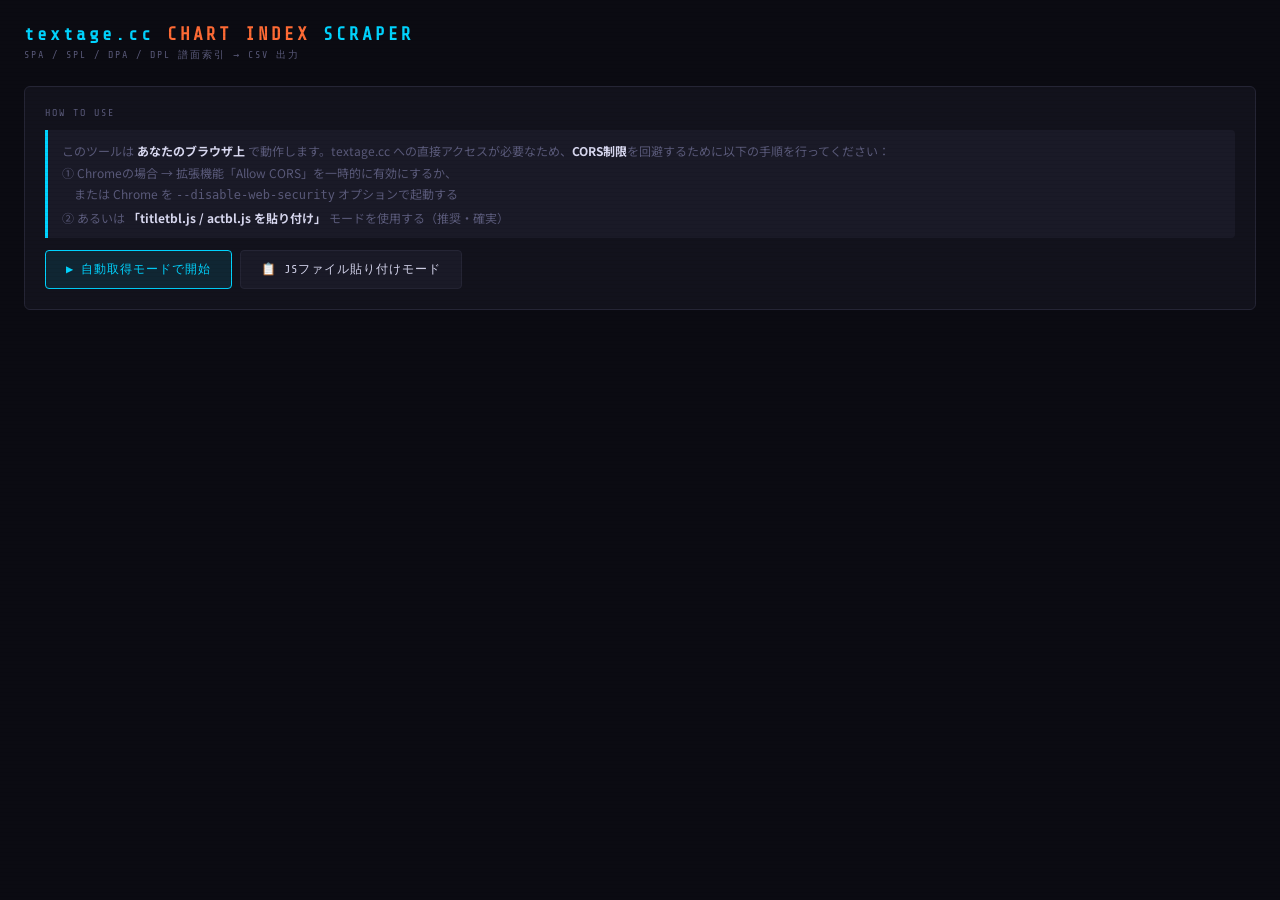
<file: index.html>
<!DOCTYPE html>
<html lang="ja">
<head>
<meta charset="UTF-8">
<title>textage.cc 譜面索引 CSV生成ツール</title>
<style>
@import url('https://fonts.googleapis.com/css2?family=Share+Tech+Mono&family=Noto+Sans+JP:wght@400;700&display=swap');

:root {
  --bg: #0b0b12;
  --surface: #12121c;
  --surface2: #1a1a27;
  --border: #252535;
  --accent: #00d4ff;
  --accent2: #ff6b35;
  --green: #00ff88;
  --yellow: #ffcc00;
  --red: #ff4455;
  --text: #d8d8f0;
  --muted: #5a5a7a;
}
*, *::before, *::after { box-sizing: border-box; margin: 0; padding: 0; }
body {
  background: var(--bg); color: var(--text);
  font-family: 'Noto Sans JP', sans-serif;
  min-height: 100vh; padding: 24px;
}
body::before {
  content: ''; position: fixed; inset: 0;
  background: repeating-linear-gradient(0deg,transparent,transparent 3px,rgba(0,0,0,0.05) 3px,rgba(0,0,0,0.05) 4px);
  pointer-events: none; z-index: 9999;
}
h1 {
  font-family: 'Share Tech Mono', monospace;
  font-size: 18px; letter-spacing: 3px;
  color: var(--accent); margin-bottom: 4px;
}
h1 em { color: var(--accent2); font-style: normal; }
.subtitle {
  font-family: 'Share Tech Mono', monospace;
  font-size: 10px; color: var(--muted); letter-spacing: 2px; margin-bottom: 24px;
}
.card {
  background: var(--surface); border: 1px solid var(--border);
  border-radius: 6px; padding: 20px; margin-bottom: 16px;
}
.card-title {
  font-family: 'Share Tech Mono', monospace;
  font-size: 10px; letter-spacing: 2px; color: var(--muted);
  margin-bottom: 12px; text-transform: uppercase;
}
/* ── progress ── */
.progress-wrap { margin-bottom: 12px; }
.progress-bar-track {
  height: 6px; background: var(--surface2);
  border-radius: 3px; overflow: hidden; margin: 6px 0;
}
.progress-bar-fill {
  height: 100%; width: 0%; background: var(--accent);
  border-radius: 3px; transition: width 0.3s;
}
.progress-label {
  font-family: 'Share Tech Mono', monospace;
  font-size: 11px; color: var(--muted);
}
.progress-label span { color: var(--accent); }
/* ── log ── */
#logBox {
  font-family: 'Share Tech Mono', monospace;
  font-size: 10px; line-height: 1.8; color: var(--muted);
  height: 120px; overflow-y: auto; background: var(--surface2);
  border: 1px solid var(--border); border-radius: 4px; padding: 8px 10px;
}
.log-ok  { color: var(--green); }
.log-warn{ color: var(--yellow); }
.log-err { color: var(--red); }
.log-info{ color: var(--accent); }
/* ── stats ── */
.stats-grid {
  display: grid; grid-template-columns: repeat(4, 1fr); gap: 8px; margin-bottom: 12px;
}
.stat-box {
  background: var(--surface2); border: 1px solid var(--border);
  border-radius: 4px; padding: 10px; text-align: center;
}
.stat-val {
  font-family: 'Share Tech Mono', monospace;
  font-size: 22px; color: var(--accent); display: block;
}
.stat-label {
  font-family: 'Share Tech Mono', monospace;
  font-size: 9px; color: var(--muted); letter-spacing: 1px;
}
/* ── buttons ── */
.btn-row { display: flex; gap: 8px; flex-wrap: wrap; }
.btn {
  padding: 10px 20px;
  background: var(--surface2); border: 1px solid var(--border);
  color: var(--text); font-family: 'Share Tech Mono', monospace;
  font-size: 12px; letter-spacing: 1px;
  cursor: pointer; border-radius: 4px;
  transition: all 0.15s;
}
.btn:hover:not(:disabled) { border-color: var(--accent); color: var(--accent); }
.btn:disabled { opacity: 0.35; cursor: not-allowed; }
.btn.primary {
  background: rgba(0,212,255,0.1); border-color: var(--accent); color: var(--accent);
}
.btn.primary:hover:not(:disabled) { background: rgba(0,212,255,0.2); }
.btn.success {
  background: rgba(0,255,136,0.1); border-color: var(--green); color: var(--green);
}
/* ── preview table ── */
.table-wrap { overflow-x: auto; max-height: 320px; overflow-y: auto; }
table {
  width: 100%; border-collapse: collapse;
  font-family: 'Share Tech Mono', monospace; font-size: 11px;
}
th {
  background: var(--surface2); color: var(--muted);
  border: 1px solid var(--border); padding: 6px 8px;
  position: sticky; top: 0; z-index: 2; text-align: left;
  font-size: 10px; letter-spacing: 1px;
}
td {
  border: 1px solid var(--border); padding: 5px 8px;
  color: var(--text); font-size: 11px;
}
tr:hover td { background: var(--surface2); }
td.diff-spa { color: #ff8844; }
td.diff-spl { color: #ff44aa; }
td.diff-dpa { color: #44aaff; }
td.diff-dpl { color: #aa44ff; }
td a { color: var(--accent); text-decoration: none; }
td a:hover { text-decoration: underline; }
/* ── note ── */
.note {
  font-size: 12px; color: var(--muted); line-height: 1.8;
  background: var(--surface2); border-left: 3px solid var(--accent);
  padding: 10px 14px; border-radius: 0 4px 4px 0; margin-bottom: 12px;
}
.note strong { color: var(--text); }
/* ── version header in preview ── */
.ver-header td {
  background: rgba(0,212,255,0.06);
  color: var(--accent); font-weight: bold; font-size: 10px;
  letter-spacing: 1px; padding: 4px 8px;
}
::-webkit-scrollbar { width: 4px; height: 4px; }
::-webkit-scrollbar-thumb { background: var(--border); border-radius: 2px; }
</style>
</head>
<body>

<h1>textage.cc <em>CHART INDEX</em> SCRAPER</h1>
<div class="subtitle">SPA / SPL / DPA / DPL 譜面索引 → CSV 出力</div>

<div class="card">
  <div class="card-title">HOW TO USE</div>
  <div class="note">
    このツールは <strong>あなたのブラウザ上</strong> で動作します。textage.cc への直接アクセスが必要なため、<strong>CORS制限</strong>を回避するために以下の手順を行ってください：<br>
    ① Chromeの場合 → 拡張機能「Allow CORS」を一時的に有効にするか、<br>
    　または Chrome を <code>--disable-web-security</code> オプションで起動する<br>
    ② あるいは <strong>「titletbl.js / actbl.js を貼り付け」</strong> モードを使用する（推奨・確実）
  </div>
  <div class="btn-row">
    <button class="btn primary" id="btnFetch" onclick="startFetch()">▶ 自動取得モードで開始</button>
    <button class="btn" onclick="showPasteMode()">📋 JSファイル貼り付けモード</button>
  </div>
</div>

<!-- 貼り付けモード -->
<div class="card" id="pasteCard" style="display:none">
  <div class="card-title">PASTE MODE — titletbl.js / actbl.js の内容を貼り付け</div>
  <div class="note" style="margin-bottom:10px">
    ブラウザで <strong>https://textage.cc/score/titletbl.js</strong> と <strong>https://textage.cc/score/actbl.js</strong> を開き、全文をコピーして以下に貼り付けてください。
  </div>
  <div style="margin-bottom:8px">
    <label style="font-family:'Share Tech Mono',monospace;font-size:10px;color:var(--muted);letter-spacing:1px">TITLETBL.JS</label><br>
    <textarea id="pasteTitletbl" rows="5" style="width:100%;background:var(--surface2);border:1px solid var(--border);color:var(--text);font-family:'Share Tech Mono',monospace;font-size:10px;padding:8px;border-radius:4px;resize:vertical;margin-top:4px" placeholder="titletbl の内容をここに貼り付け..."></textarea>
  </div>
  <div style="margin-bottom:12px">
    <label style="font-family:'Share Tech Mono',monospace;font-size:10px;color:var(--muted);letter-spacing:1px">ACTBL.JS</label><br>
    <textarea id="pasteActbl" rows="5" style="width:100%;background:var(--surface2);border:1px solid var(--border);color:var(--text);font-family:'Share Tech Mono',monospace;font-size:10px;padding:8px;border-radius:4px;resize:vertical;margin-top:4px" placeholder="actbl の内容をここに貼り付け..."></textarea>
  </div>
  <button class="btn primary" onclick="processPasted()">▶ 貼り付けデータを解析</button>
</div>

<!-- 進捗 -->
<div class="card" id="progressCard" style="display:none">
  <div class="card-title">PROGRESS</div>
  <div class="progress-wrap">
    <div class="progress-label">JS取得: <span id="prgJs">0/2</span></div>
    <div class="progress-bar-track"><div class="progress-bar-fill" id="prgJsBar"></div></div>
    <div class="progress-label">解析: <span id="prgParse">0 曲</span></div>
  </div>
  <div id="logBox"></div>
</div>

<!-- 統計 + ダウンロード -->
<div class="card" id="resultCard" style="display:none">
  <div class="card-title">RESULT</div>
  <div class="stats-grid">
    <div class="stat-box"><span class="stat-val" id="stTotal">0</span><div class="stat-label">TOTAL ROWS</div></div>
    <div class="stat-box"><span class="stat-val" id="stSpa" style="color:#ff8844">0</span><div class="stat-label">SPA</div></div>
    <div class="stat-box"><span class="stat-val" id="stSpl" style="color:#ff44aa">0</span><div class="stat-label">SPL</div></div>
    <div class="stat-box"><span class="stat-val" id="stDpa" style="color:#44aaff">0</span><div class="stat-label">DPA</div></div>
  </div>
  <div class="btn-row" style="margin-bottom:12px">
    <button class="btn success" id="btnDl" onclick="downloadCSV()">⬇ CSV ダウンロード</button>
    <button class="btn" onclick="copyCSV()">📋 クリップボードにコピー</button>
  </div>
  <!-- プレビューテーブル -->
  <div class="card-title">PREVIEW (先頭100行)</div>
  <div class="table-wrap">
    <table id="previewTable">
      <thead>
        <tr>
          <th>バージョン</th><th>曲名</th><th>難易度種別</th>
          <th>難易度</th><th>リンク先</th>
        </tr>
      </thead>
      <tbody id="previewBody"></tbody>
    </table>
  </div>
</div>

<script>
// =====================================================
// バージョン番号 → バージョン名 対応表
// textage.cc の VERINDEX に対応
// =====================================================
const VERSION_NAMES = {
   1: '1st style',
   2: 'substream',
   3: '2nd style',
   4: '3rd style',
   5: '4th style',
   6: '5th style',
   7: '6th style',
   8: '7th style',
   9: '8th style',
  10: '9th style',
  11: '10th style',
  12: 'IIDX RED',
  13: 'HAPPY SKY',
  14: 'DistorteD',
  15: 'GOLD',
  16: 'DJ TROOPERS',
  17: 'EMPRESS',
  18: 'SIRIUS',
  19: 'Resort Anthem',
  20: 'Lincle',
  21: 'tricoro',
  22: 'SPADA',
  23: 'PENDUAL',
  24: 'copula',
  25: 'SINOBUZ',
  26: 'CANNON BALLERS',
  27: 'Rootage',
  28: 'Heroic Verse',
  29: 'BISTROVER',
  30: 'CastHour',
  31: 'RESIDENT',
  32: 'EPOLIS',
  33: 'Sparkle Shower',
  // CS専用
   0: 'CS',
};

// actbl インデックス定義
// SPN=5, SPH=7, SPA=9, SPL=11, DPN=15, DPH=17, DPA=19, DPL=21
const IDX = { SPN:5, SPH:7, SPA:9, SPL:11, DPN:15, DPH:17, DPA:19, DPL:21 };
// URLモード文字: SPA='A', SPL='X', DPA='A'(DP), DPL='X'(DP)
// URL形式: https://textage.cc/score/VV/KEY.html?MT000
// M: '1'=SP1P, '2'=SP2P, 'D'=DP
// T: 'N','H','A','X'=LEGGENDARIA
const DIFF_INFO = [
  { key:'SPA', idx:9,  mode:'1', type:'A', cls:'diff-spa' },
  { key:'SPL', idx:11, mode:'1', type:'X', cls:'diff-spl' },
  { key:'DPA', idx:19, mode:'D', type:'A', cls:'diff-dpa' },
  { key:'DPL', idx:21, mode:'D', type:'X', cls:'diff-dpl' },
];

let csvRows = [];
let titletbl = {};
let actbl = {};

// =====================================================
// ログ
// =====================================================
function log(msg, cls='') {
  const box = document.getElementById('logBox');
  if(!box) return;
  const d = document.createElement('div');
  if(cls) d.className = cls;
  const t = new Date().toLocaleTimeString('ja-JP');
  d.textContent = `[${t}] ${msg}`;
  box.appendChild(d);
  box.scrollTop = box.scrollHeight;
}

// =====================================================
// 貼り付けモード表示
// =====================================================
function showPasteMode() {
  document.getElementById('pasteCard').style.display = '';
}

function processPasted() {
  const tbl = document.getElementById('pasteTitletbl').value.trim();
  const abl = document.getElementById('pasteActbl').value.trim();
  if(!tbl || !abl) { alert('両方のJSファイルの内容を貼り付けてください'); return; }
  document.getElementById('progressCard').style.display = '';
  document.getElementById('pasteCard').style.display = 'none';
  log('貼り付けデータを解析中...', 'log-info');
  parseTitletbl(tbl);
  parseActbl(abl);
  buildCSV();
}

// =====================================================
// 自動取得モード (CORS が通る場合のみ動作)
// =====================================================
async function startFetch() {
  document.getElementById('btnFetch').disabled = true;
  document.getElementById('progressCard').style.display = '';
  log('titletbl.js 取得中...', 'log-info');

  try {
    const [r1, r2] = await Promise.all([
      fetch('/api/titletbl.js'),
      fetch('/api/actbl.js'),
    ]);
    document.getElementById('prgJs').textContent = '2/2';
    document.getElementById('prgJsBar').style.width = '100%';

    const [t, a] = await Promise.all([r1.text(), r2.text()]);
    log('titletbl.js 取得完了 (' + t.length + ' bytes)', 'log-ok');
    log('actbl.js 取得完了 (' + a.length + ' bytes)', 'log-ok');
    parseTitletbl(t);
    parseActbl(a);
    buildCSV();
  } catch(e) {
    log('自動取得失敗 (CORS制限): ' + e.message, 'log-err');
    log('貼り付けモードをお試しください', 'log-warn');
    document.getElementById('btnFetch').disabled = false;
    showPasteMode();
  }
}

// =====================================================
// titletbl.js パーサー
// key: [verNo, id, opt, genre, artist, title, subtitle?]
// =====================================================
function parseTitletbl(src) {
  titletbl = {};
  // titletbl={ ... } ブロックを抽出
  const m = src.match(/titletbl\s*=\s*\{([\s\S]*?)\}\s*;?\s*$/m)
           || src.match(/titletbl\s*=\s*\{([\s\S]*)\}/);
  if(!m) { log('titletbl パース失敗', 'log-err'); return; }

  const body = m[1];
  // 各エントリ: 'key':[...] または "key":[...]
  // コメント行を除去
  const clean = body.replace(/\/\/[^\n]*/g, '').replace(/\/\*[\s\S]*?\*\//g, '');

  const re = /['"]([^'"]+)['"]\s*:\s*(\[[^\]]+\])/g;
  let match;
  let count = 0;
  while((match = re.exec(clean)) !== null) {
    const key = match[1];
    try {
      // JSの 16進 (A=10...F=15) を数値に
      const arrStr = match[2].replace(/\bA\b/g,'10').replace(/\bB\b/g,'11')
                             .replace(/\bC\b/g,'12').replace(/\bD\b/g,'13')
                             .replace(/\bE\b/g,'14').replace(/\bF\b/g,'15');
      const arr = JSON.parse(arrStr);
      titletbl[key] = arr;
      count++;
    } catch(e) { /* skip */ }
  }
  log(`titletbl: ${count} 曲をパース`, 'log-ok');
}

// =====================================================
// actbl.js パーサー
// key: [ver?, ?, ?, ?, ?, SPN, ?, SPH, ?, SPA, ?, SPL, ?, ?, ?, DPN, ?, DPH, ?, DPA, ?, DPL, ?, extra?]
// =====================================================
function parseActbl(src) {
  actbl = {};
  const m = src.match(/actbl\s*=\s*\{([\s\S]*?)\}\s*;?\s*$/m)
           || src.match(/actbl\s*=\s*\{([\s\S]*)\}/);
  if(!m) { log('actbl パース失敗', 'log-err'); return; }

  const body = m[1];
  const clean = body.replace(/\/\/[^\n]*/g, '').replace(/\/\*[\s\S]*?\*\//g, '');

  // A=10, B=11, ... F=15 の変数定義を展開
  const re = /['"]([^'"]+)['"]\s*:\s*(\[[^\]]+\])/g;
  let match;
  let count = 0;
  while((match = re.exec(clean)) !== null) {
    const key = match[1];
    try {
      const arrStr = match[2]
        .replace(/\bA\b/g,'10').replace(/\bB\b/g,'11')
        .replace(/\bC\b/g,'12').replace(/\bD\b/g,'13')
        .replace(/\bE\b/g,'14').replace(/\bF\b/g,'15');
      const arr = JSON.parse(arrStr);
      actbl[key] = arr;
      count++;
    } catch(e) { /* skip */ }
  }
  log(`actbl: ${count} 曲をパース`, 'log-ok');
}

// =====================================================
// CSV 構築
// =====================================================
function buildCSV() {
  csvRows = [];
  const counts = { SPA:0, SPL:0, DPA:0, DPL:0 };
  let skipped = 0;

  // titletbl をキーとしてループ
  const keys = Object.keys(titletbl);
  log(`${keys.length} 曲を処理中...`, 'log-info');

  for(const key of keys) {
    const tdata = titletbl[key];
    if(!Array.isArray(tdata)) continue;

    const verNo  = tdata[0];  // VERINDEX=0
    const opt    = tdata[2];  // OPTINDEX=2  (1=通常, 2=firebrick/削除済みなど)
    const title  = tdata[5] || '';
    // subtitle があれば結合
    const subtitle = tdata[6] ? ' ' + tdata[6] : '';
    const fullTitle = title + subtitle;

    // opt==2 → color:firebrick 対象 → スキップ
    if(opt === 2) { skipped++; continue; }

    // actbl に対応エントリがなければスキップ
    const adata = actbl[key];
    if(!Array.isArray(adata)) continue;

    const verName = VERSION_NAMES[verNo] || `ver${verNo}`;

    // バージョン番号からURL内のパス番号を決定
    // textage.cc の URL は https://textage.cc/score/VV/key.html?MT000
    // VV は titletbl の VERINDEX だが、特殊ケースあり
    // VV: 1=1st(1), 2=substream(s), 3=2nd(3)...
    let urlVer;
    if(verNo === 2) urlVer = 's'; // substreamのみ特殊
    else urlVer = String(verNo);

    for(const diff of DIFF_INFO) {
      const level = adata[diff.idx];
      // 0 = 譜面なし
      if(!level || level === 0) continue;

      // URL生成
      // レベル値 → URL内のレベル文字: 1-9='1'-'9', 10='A', 11='B', 12='C'
      const levelChar = level <= 9 ? String(level)
                      : level === 10 ? 'A'
                      : level === 11 ? 'B' : 'C';
      const url = `https://textage.cc/score/${urlVer}/${key}.html?${diff.mode}${diff.type}${levelChar}00`;

      csvRows.push({
        version: verName,
        title: fullTitle,
        diffType: diff.key,
        level: level,
        url: url,
        _verNo: verNo,
        _key: key,
        _diffCls: diff.cls,
      });
      counts[diff.key] = (counts[diff.key]||0) + 1;
    }
  }

  // バージョン→曲名順にソート
  csvRows.sort((a,b) => {
    if(a._verNo !== b._verNo) return a._verNo - b._verNo;
    return a.title.localeCompare(b.title, 'ja');
  });

  const total = csvRows.length;
  document.getElementById('stTotal').textContent = total.toLocaleString();
  document.getElementById('stSpa').textContent   = (counts.SPA||0).toLocaleString();
  document.getElementById('stSpl').textContent   = (counts.SPL||0).toLocaleString();
  document.getElementById('stDpa').textContent   = (counts.DPA||0).toLocaleString();

  document.getElementById('prgParse').textContent = `${total} 行 (${skipped} 曲スキップ)`;
  log(`完了: ${total} 行生成 (スキップ: ${skipped} 曲)`, 'log-ok');
  log(`SPA:${counts.SPA} SPL:${counts.SPL} DPA:${counts.DPA} DPL:${counts.DPL}`, 'log-info');

  buildPreview();
  document.getElementById('resultCard').style.display = '';
}

// =====================================================
// プレビューテーブル
// =====================================================
function buildPreview() {
  const tbody = document.getElementById('previewBody');
  tbody.innerHTML = '';
  let prevVer = null;
  const limit = Math.min(100, csvRows.length);
  for(let i = 0; i < limit; i++) {
    const r = csvRows[i];
    // バージョン区切り行
    if(r.version !== prevVer) {
      const vr = document.createElement('tr');
      vr.className = 'ver-header';
      vr.innerHTML = `<td colspan="5">── ${r.version} ──</td>`;
      tbody.appendChild(vr);
      prevVer = r.version;
    }
    const tr = document.createElement('tr');
    tr.innerHTML = `
      <td>${escHtml(r.version)}</td>
      <td>${escHtml(r.title)}</td>
      <td class="${r._diffCls}">${r.diffType}</td>
      <td style="text-align:center">${r.level}</td>
      <td><a href="${escHtml(r.url)}" target="_blank">${escHtml(r.url.replace('https://textage.cc/score/',''))}</a></td>
    `;
    tbody.appendChild(tr);
  }
  if(csvRows.length > 100) {
    const tr = document.createElement('tr');
    tr.innerHTML = `<td colspan="5" style="color:var(--muted);text-align:center">… 他 ${csvRows.length-100} 行 (CSVに全行含まれます)</td>`;
    tbody.appendChild(tr);
  }
}

function escHtml(s) {
  return String(s).replace(/&/g,'&amp;').replace(/</g,'&lt;').replace(/>/g,'&gt;').replace(/"/g,'&quot;');
}

// =====================================================
// CSV生成
// =====================================================
function generateCSVText() {
  const BOM = '\uFEFF';
  const header = 'バージョン,曲名,難易度種別,難易度,リンク先\r\n';
  const body = csvRows.map(r => {
    const esc = v => '"' + String(v).replace(/"/g,'""') + '"';
    return [esc(r.version), esc(r.title), r.diffType, r.level, esc(r.url)].join(',');
  }).join('\r\n');
  return BOM + header + body;
}

function downloadCSV() {
  if(!csvRows.length) return;
  const csv = generateCSVText();
  const blob = new Blob([csv], { type: 'text/csv;charset=utf-8' });
  const a = document.createElement('a');
  a.href = URL.createObjectURL(blob);
  a.download = `textage_chart_index_${new Date().toISOString().slice(0,10)}.csv`;
  a.click();
  URL.revokeObjectURL(a.href);
  log('CSVダウンロード完了', 'log-ok');
}

function copyCSV() {
  if(!csvRows.length) return;
  navigator.clipboard.writeText(generateCSVText())
    .then(() => log('クリップボードにコピーしました', 'log-ok'))
    .catch(() => log('コピー失敗', 'log-err'));
}
</script>
</body>
</html>
</file>
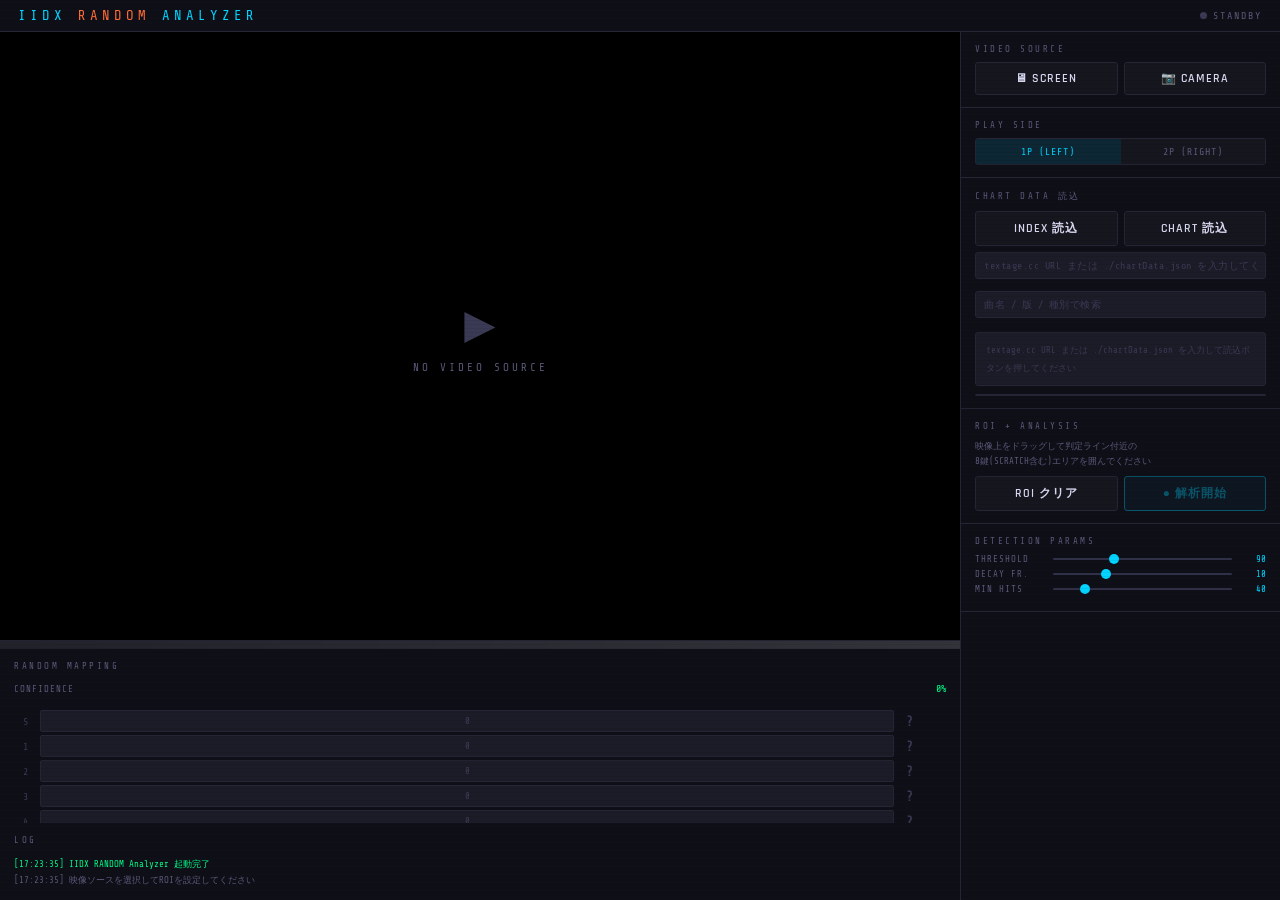
<file: iidx_random_analyzer.html>
<!DOCTYPE html>
<html lang="ja">
<head>
<meta charset="UTF-8">
<meta name="viewport" content="width=device-width, initial-scale=1.0">
<title>IIDX RANDOM Analyzer</title>
<link rel="stylesheet" href="./styles.css">

</head>
<body>

<header class="header">
  <div class="logo">IIDX <em>RANDOM</em> ANALYZER</div>
  <div class="header-right">
    <div class="status-pill">
      <div class="status-dot" id="statusDot"></div>
      <span id="statusLabel">STANDBY</span>
    </div>
  </div>
</header>

<div class="main">
  <!-- ── 左: 映像 + フッター ── -->
  <div class="left-panel">
    <div class="video-panel">
      <video id="srcVideo" autoplay muted playsinline></video>
      <canvas id="overlayCanvas"></canvas>
      <canvas id="roiCanvas"></canvas>
      <div class="no-source" id="noSource">
        <div class="no-source-icon">▶</div>
        <div class="no-source-text">NO VIDEO SOURCE</div>
      </div>
    </div>

    <div class="footer-container" id="footerContainer">
      <div class="footer-resizer" id="footerResizer"></div>
      <div class="footer-panel footer-main">
        <div class="block-title">RANDOM MAPPING</div>
        <div class="conf-row">
          <span class="conf-label">CONFIDENCE</span>
          <span class="conf-pct" id="confPct">0%</span>
        </div>
        <div class="conf-track"><div class="conf-fill" id="confFill"></div></div>
        <div class="lane-rows" id="laneRows"></div>
        <div class="chart-ref-title">REFERENCE CHART (NORMAL)</div>
        <div class="chart-ref-canvas-wrap">
          <canvas id="chartRefCanvas"></canvas>
        </div>
        <div class="btn-row" style="margin-top:10px">
          <button class="btn" onclick="resetMapping()">RESET</button>
          <button class="btn" onclick="exportResult()">EXPORT</button>
        </div>
      </div>
      <div class="footer-panel footer-log">
        <div class="block-title">LOG</div>
        <div id="logBox"></div>
      </div>
    </div>
  </div>

  <!-- ── 右: コントロール ── -->
  <div class="right-panel">

    <!-- 映像ソース -->
    <div class="panel-block">
      <div class="block-title">VIDEO SOURCE</div>
      <div class="btn-row">
        <button class="btn" id="btnScreen" onclick="startSource('screen')">🖥 SCREEN</button>
        <button class="btn" id="btnCamera" onclick="startSource('camera')">📷 CAMERA</button>
        <button class="btn danger" id="btnStop" onclick="stopSource()" style="display:none">■ STOP</button>
      </div>
    </div>

    <div class="right-panel-scroll">
    <!-- プレイサイド -->
    <div class="panel-block">
      <div class="block-title">PLAY SIDE</div>
      <div class="side-toggle">
        <button class="side-btn on" id="s1p" onclick="setSide('1P')">1P (LEFT)</button>
        <button class="side-btn" id="s2p" onclick="setSide('2P')">2P (RIGHT)</button>
      </div>
    </div>

    <!-- textage.cc 譜面取得 -->
    <div class="panel-block">
      <div class="block-title">CHART DATA 読込</div>
      <div class="btn-row" style="margin-bottom:6px">
        <button class="btn" id="btnIndexLoad" onclick="fetchChartIndex()">INDEX 読込</button>
        <button class="btn" id="btnFetch" onclick="fetchChart()">CHART 読込</button>
      </div>
      <input class="url-input" id="textageUrl"
        placeholder="textage.cc URL または ./chartData.json を入力してください">
      <div class="btn-row" style="margin:6px 0 8px">
        <input class="url-input" id="chartIndexSearch" placeholder="曲名 / 版 / 種別で検索" oninput="renderChartIndexList(filterChartIndex(this.value))">
      </div>
      <div class="chart-info-box" id="chartInfoBox">
        <span style="color:var(--text-dim);font-size:9px">textage.cc URL または ./chartData.json を入力して読込ボタンを押してください</span>
      </div>
      <div class="chart-index-list" id="chartIndexList"></div>
    </div>

    <!-- ROI 設定 + 解析 -->
    <div class="panel-block">
      <div class="block-title">ROI + ANALYSIS</div>
      <div style="font-family:var(--font-mono);font-size:9px;color:var(--text-muted);margin-bottom:6px;line-height:1.7" id="roiHintText">
        映像上をドラッグして判定ライン付近の<br>8鍵(SCRATCH含む)エリアを囲んでください
      </div>
      <div class="btn-row">
        <button class="btn" onclick="clearROI()">ROI クリア</button>
        <button class="btn on" id="btnAnalyze" onclick="toggleAnalysis()" disabled>● 解析開始</button>
      </div>
    </div>

    <!-- 検出パラメータ -->
    <div class="panel-block">
      <div class="block-title">DETECTION PARAMS</div>
      <div class="param-row">
        <span class="param-name">THRESHOLD</span>
        <input type="range" id="prThreshold" min="20" max="230" value="90" oninput="setParam('threshold',+this.value)">
        <span class="param-val" id="pvThreshold">90</span>
      </div>
      <div class="param-row">
        <span class="param-name">DECAY FR.</span>
        <input type="range" id="prDecay" min="2" max="30" value="10" oninput="setParam('decay',+this.value)">
        <span class="param-val" id="pvDecay">10</span>
      </div>
      <div class="param-row">
        <span class="param-name">MIN HITS</span>
        <input type="range" id="prMinHits" min="10" max="200" value="40" oninput="setParam('minHits',+this.value)">
        <span class="param-val" id="pvMinHits">40</span>
      </div>
    </div>
    </div>

  </div><!-- /right-panel -->
</div><!-- /main -->

<script src="./main.js"></script>
</body>
</html>
</file>
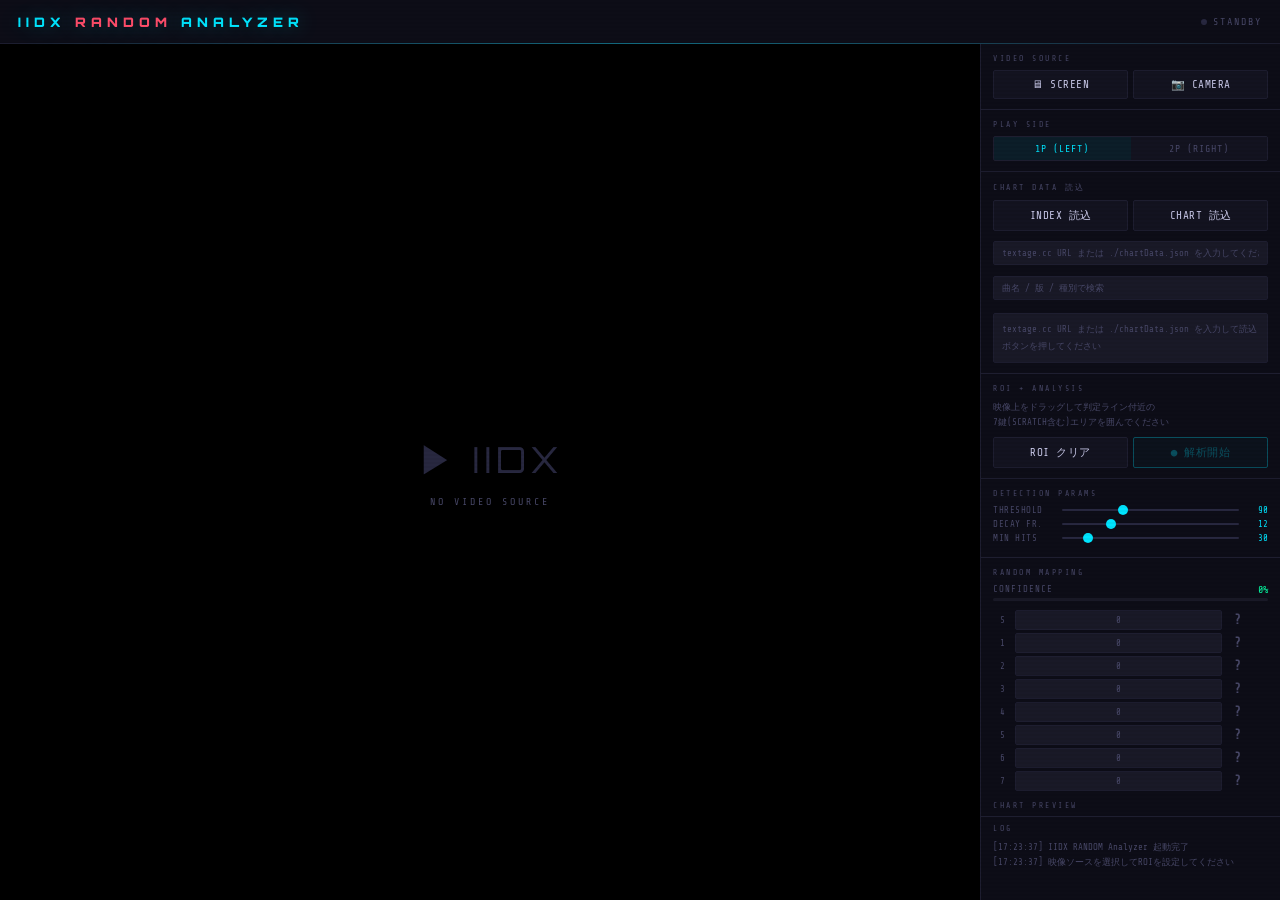
<file: index2.html>
<!DOCTYPE html>
<html lang="ja">
<head>
<meta charset="UTF-8">
<meta name="viewport" content="width=device-width, initial-scale=1.0">
<title>IIDX RANDOM Analyzer</title>
<style>
@import url('https://fonts.googleapis.com/css2?family=Orbitron:wght@400;700;900&family=Share+Tech+Mono&family=Noto+Sans+JP:wght@400;500&display=swap');

:root {
  --bg:       #06060c;
  --s1:       #0d0d17;
  --s2:       #131320;
  --s3:       #191927;
  --bd:       #1e1e30;
  --bd2:      #282840;
  --ac:       #00e5ff;
  --ac-d:     rgba(0,229,255,.08);
  --ac2:      #ff4d6a;
  --gold:     #ffd166;
  --green:    #06ffa5;
  --yellow:   #ffd166;
  --red:      #ff4d6a;
  --text:     #c8c8e8;
  --muted:    #484868;
  --dim:      #282840;

  --lk1: #ff4d6a; /* 黒鍵 */
  --lk2: #e0e0ff; /* 白鍵 */

  --fm: 'Share Tech Mono', monospace;
  --fh: 'Orbitron', sans-serif;
  --fb: 'Noto Sans JP', sans-serif;
}
*, *::before, *::after { box-sizing: border-box; margin: 0; padding: 0; }

html, body { height: 100%; }
body {
  background: var(--bg);
  color: var(--text);
  font-family: var(--fb);
  display: flex;
  flex-direction: column;
  overflow: hidden;
  height: 100vh;
}

/* scanline */
body::before {
  content: '';
  position: fixed; inset: 0;
  background: repeating-linear-gradient(
    180deg,
    transparent 0px, transparent 2px,
    rgba(0,0,0,.04) 2px, rgba(0,0,0,.04) 4px
  );
  pointer-events: none; z-index: 9000;
}

/* ═══ HEADER ═══════════════════════════════ */
.hdr {
  display: flex; align-items: center; justify-content: space-between;
  padding: 0 18px;
  height: 44px;
  background: var(--s1);
  border-bottom: 1px solid var(--bd);
  flex-shrink: 0; z-index: 100;
  position: relative;
}
.hdr::after {
  content: '';
  position: absolute; bottom: -1px; left: 0; right: 0; height: 1px;
  background: linear-gradient(90deg, transparent, var(--ac), transparent);
  opacity: .4;
}
.logo {
  font-family: var(--fh);
  font-size: 13px; font-weight: 900;
  letter-spacing: 5px;
  color: var(--ac);
  text-shadow: 0 0 20px rgba(0,229,255,.4);
}
.logo em { color: var(--ac2); font-style: normal; }
.hdr-status {
  display: flex; align-items: center; gap: 18px;
}
.pill {
  display: flex; align-items: center; gap: 6px;
  font-family: var(--fm); font-size: 10px;
  letter-spacing: 2px; color: var(--muted);
}
.dot {
  width: 6px; height: 6px; border-radius: 50%;
  background: var(--dim); flex-shrink: 0;
  transition: background .3s, box-shadow .3s;
}
.dot.live   { background: var(--green);  box-shadow: 0 0 10px var(--green);  animation: pulse 1.8s infinite; }
.dot.detect { background: var(--yellow); box-shadow: 0 0 10px var(--yellow); animation: pulse .7s infinite; }
.dot.err    { background: var(--red); }
@keyframes pulse { 0%,100%{opacity:1} 50%{opacity:.25} }

/* ═══ MAIN LAYOUT ═══════════════════════════ */
.layout {
  display: grid;
  grid-template-columns: 1fr 300px;
  flex: 1;
  overflow: hidden;
  min-height: 0;
}

/* ═══ VIDEO PANEL ═══════════════════════════ */
.vpanel {
  position: relative;
  background: #000;
  overflow: hidden;
}
video { position: absolute; inset: 0; width: 100%; height: 100%; object-fit: contain; }
#overlayCanvas {
  position: absolute; inset: 0;
  width: 100%; height: 100%;
  pointer-events: none; z-index: 2;
}
#roiCanvas {
  position: absolute; inset: 0;
  width: 100%; height: 100%;
  z-index: 3;
}
/* ROI モードによってカーソルを変更 */
#roiCanvas.resize-n  { cursor: n-resize; }
#roiCanvas.resize-s  { cursor: s-resize; }
#roiCanvas.resize-e  { cursor: e-resize; }
#roiCanvas.resize-w  { cursor: w-resize; }
#roiCanvas.resize-nw { cursor: nw-resize; }
#roiCanvas.resize-ne { cursor: ne-resize; }
#roiCanvas.resize-sw { cursor: sw-resize; }
#roiCanvas.resize-se { cursor: se-resize; }
#roiCanvas.move      { cursor: move; }
#roiCanvas.crosshair { cursor: crosshair; }

.nosrc {
  position: absolute; inset: 0; z-index: 4;
  display: flex; flex-direction: column;
  align-items: center; justify-content: center; gap: 10px;
}
.nosrc-icon {
  font-family: var(--fh);
  font-size: 36px; color: var(--dim);
  letter-spacing: 4px;
}
.nosrc-sub {
  font-family: var(--fm);
  font-size: 10px; letter-spacing: 3px; color: var(--muted);
}

/* ═══ RIGHT PANEL ═══════════════════════════ */
.rpanel {
  background: var(--s1);
  border-left: 1px solid var(--bd);
  display: flex; flex-direction: column;
  overflow: hidden;
}

.block {
  padding: 10px 12px;
  border-bottom: 1px solid var(--bd);
  flex-shrink: 0;
}
.blabel {
  font-family: var(--fm);
  font-size: 8px; letter-spacing: 2.5px;
  color: var(--muted); text-transform: uppercase;
  margin-bottom: 7px;
}

/* ─ buttons ─ */
.brow { display: flex; gap: 5px; }
.btn {
  flex: 1; padding: 7px 4px;
  background: var(--s2);
  border: 1px solid var(--bd);
  color: var(--text);
  font-family: var(--fm); font-size: 11px; letter-spacing: .5px;
  cursor: pointer; border-radius: 2px;
  transition: border-color .12s, color .12s, background .12s;
  white-space: nowrap; text-align: center;
}
.btn:hover:not(:disabled) { border-color: var(--ac); color: var(--ac); }
.btn:disabled { opacity: .3; cursor: not-allowed; }
.btn.on { border-color: var(--ac); background: var(--ac-d); color: var(--ac); }
.btn.danger { border-color: var(--red); color: var(--red); }
.btn.danger:hover:not(:disabled) { background: rgba(255,77,106,.08); }

.stg { display: flex; border: 1px solid var(--bd); border-radius: 2px; overflow: hidden; }
.sb {
  flex: 1; padding: 6px;
  background: var(--s2); border: none; cursor: pointer;
  font-family: var(--fm); font-size: 10px; letter-spacing: 1px; color: var(--muted);
  transition: all .12s;
}
.sb.on { background: var(--ac-d); color: var(--ac); }

/* ─ URL input ─ */
.urlinp {
  width: 100%;
  background: var(--s3); border: 1px solid var(--bd);
  color: var(--text); font-family: var(--fm); font-size: 9px;
  padding: 6px 8px; border-radius: 2px; outline: none;
  margin-bottom: 5px;
}
.urlinp:focus { border-color: var(--ac); }
.urlinp::placeholder { color: var(--muted); }

.chart-info {
  background: var(--s3); border: 1px solid var(--bd);
  border-radius: 2px; padding: 7px 8px;
  font-family: var(--fm); font-size: 9px; line-height: 1.9;
  color: var(--muted); min-height: 44px; word-break: break-all;
}
.ci-title { color: var(--ac); font-size: 10px; }
.ci-ok    { color: var(--green); }
.ci-warn  { color: var(--yellow); }
.ci-err   { color: var(--red); }

/* ─ params ─ */
.prow { display: flex; align-items: center; gap: 5px; margin-bottom: 4px; }
.pname { font-family: var(--fm); font-size: 9px; color: var(--muted); min-width: 64px; letter-spacing: .5px; }
.pval  { font-family: var(--fm); font-size: 9px; color: var(--ac); min-width: 24px; text-align: right; }
input[type=range] {
  flex: 1; -webkit-appearance: none; appearance: none;
  height: 2px; background: var(--bd2); border-radius: 1px; outline: none;
}
input[type=range]::-webkit-slider-thumb {
  -webkit-appearance: none;
  width: 10px; height: 10px; border-radius: 50%; background: var(--ac); cursor: pointer;
}

/* ─ mapping area ─ */
.mscroll { flex: 1; overflow-y: auto; padding: 10px 12px; min-height: 0; }

.conf-row { display: flex; justify-content: space-between; align-items: center; margin-bottom: 3px; }
.conf-label { font-family: var(--fm); font-size: 9px; color: var(--muted); letter-spacing: 1px; }
.conf-pct   { font-family: var(--fm); font-size: 10px; color: var(--green); }
.conf-track { height: 3px; background: var(--s3); border-radius: 2px; margin-bottom: 9px; overflow: hidden; }
.conf-fill  { height: 100%; width: 0%; border-radius: 2px; background: var(--green); transition: width .5s, background .3s; }

/* lane rows */
.lrows { display: flex; flex-direction: column; gap: 3px; margin-bottom: 10px; }
.lrow  { display: grid; grid-template-columns: 18px 1fr 22px 16px; align-items: center; gap: 4px; }
.lidx  { font-family: var(--fm); font-size: 9px; color: var(--muted); text-align: center; }
.lbar-wrap {
  position: relative; height: 20px;
  background: var(--s3); border: 1px solid var(--bd); border-radius: 2px; overflow: hidden;
}
.lbar-fill { position: absolute; left: 0; top: 0; bottom: 0; width: 0%; transition: width .12s; }
.lbar-text {
  position: absolute; inset: 0;
  display: flex; align-items: center; justify-content: center;
  font-family: var(--fm); font-size: 9px; color: var(--muted); pointer-events: none;
}
.lorig { font-family: var(--fm); font-size: 13px; font-weight: bold; text-align: center; }
.lorig.wk { color: var(--lk2); }
.lorig.bk { color: var(--lk1); }
.lorig.uk { color: var(--dim); }
.lchk { font-size: 10px; text-align: center; color: var(--green); }

/* chart preview */
.preview-label { font-family: var(--fm); font-size: 8px; letter-spacing: 2px; color: var(--muted); margin-bottom: 5px; }
.preview-wrap {
  background: var(--s3); border: 1px solid var(--bd);
  border-radius: 2px; overflow: hidden;
  height: 110px; position: relative; margin-bottom: 10px;
}
#chartCanvas { width: 100%; height: 100%; display: block; }

/* log */
.logblock { padding: 7px 12px 10px; border-top: 1px solid var(--bd); flex-shrink: 0; }
#logbox {
  font-family: var(--fm); font-size: 9px; color: var(--muted);
  height: 50px; overflow-y: auto; line-height: 1.7;
}
.lok { color: var(--green); }
.lwarn { color: var(--yellow); }
.lerr { color: var(--red); }
.linfo { color: var(--ac); }

/* ROI ガイドポップアップ */
.roi-guide {
  position: absolute; top: 10px; left: 50%;
  transform: translateX(-50%);
  background: rgba(13,13,23,.85);
  border: 1px solid var(--ac);
  border-radius: 3px;
  padding: 6px 14px;
  font-family: var(--fm); font-size: 10px; letter-spacing: 1px;
  color: var(--ac);
  pointer-events: none; z-index: 10;
  white-space: nowrap;
  opacity: 0; transition: opacity .3s;
}
.roi-guide.show { opacity: 1; }

/* scrollbar */
::-webkit-scrollbar { width: 3px; height: 3px; }
::-webkit-scrollbar-thumb { background: var(--bd2); border-radius: 2px; }
</style>
</head>
<body>

<header class="hdr">
  <div class="logo">IIDX <em>RANDOM</em> ANALYZER</div>
  <div class="hdr-status">
    <div class="pill"><div class="dot" id="dot"></div><span id="stlbl">STANDBY</span></div>
  </div>
</header>

<div class="layout">

  <!-- ══ 映像パネル ══ -->
  <div class="vpanel" id="vpanel">
    <video id="vid" autoplay muted playsinline></video>
    <canvas id="overlayCanvas"></canvas>
    <canvas id="roiCanvas"></canvas>
    <div class="nosrc" id="nosrc">
      <div class="nosrc-icon">▶ IIDX</div>
      <div class="nosrc-sub">NO VIDEO SOURCE</div>
    </div>
    <div class="roi-guide" id="roiGuide">ドラッグして解析エリアを設定</div>
  </div>

  <!-- ── 右: コントロール ── -->
  <div class="rpanel">

    <!-- 映像ソース -->
    <div class="block">
      <div class="blabel">VIDEO SOURCE</div>
      <div class="brow">
        <button class="btn" id="btnScreen" onclick="startSource('screen')">🖥 SCREEN</button>
        <button class="btn" id="btnCamera" onclick="startSource('camera')">📷 CAMERA</button>
        <button class="btn danger" id="btnStop" onclick="stopSource()" style="display:none">■ STOP</button>
      </div>
    </div>

    <div style="flex: 1; overflow-y: auto; min-height: 0;">
    <!-- プレイサイド -->
    <div class="block">
      <div class="blabel">PLAY SIDE</div>
      <div class="stg">
        <button class="sb on" id="s1p" onclick="setSide('1P')">1P (LEFT)</button>
        <button class="sb" id="s2p" onclick="setSide('2P')">2P (RIGHT)</button>
      </div>
    </div>

    <!-- 譜面データ読込 -->
    <div class="block">
      <div class="blabel">CHART DATA 読込</div>
      <div class="brow" style="margin-bottom:6px">
        <button class="btn" id="btnIndexLoad" onclick="fetchChartIndex()">INDEX 読込</button>
        <button class="btn" id="btnFetch" onclick="fetchChart()">CHART 読込</button>
      </div>
      <input class="urlinp" id="textageUrl"
        placeholder="textage.cc URL または ./chartData.json を入力してください"
        oninput="onUrlInput(this.value)">
      <div class="brow" style="margin:6px 0 8px">
        <input class="urlinp" id="chartIndexSearch" placeholder="曲名 / 版 / 種別で検索" oninput="renderChartIndexList(filterChartIndex(this.value))">
      </div>
      <div class="chart-info" id="chartInfoBox">
        <span style="color:var(--muted)">textage.cc URL または ./chartData.json を入力して読込ボタンを押してください</span>
      </div>
      <div id="chartIndexList"></div>
    </div>

    <!-- ROI 設定 + 解析 -->
    <div class="block">
      <div class="blabel">ROI + ANALYSIS</div>
      <div style="font-family:var(--fm);font-size:9px;color:var(--muted);margin-bottom:6px;line-height:1.7" id="roiHintText">
        映像上をドラッグして判定ライン付近の<br>7鍵(SCRATCH含む)エリアを囲んでください
      </div>
      <div class="brow">
        <button class="btn" onclick="clearROI()">ROI クリア</button>
        <button class="btn on" id="btnAnalyze" onclick="toggleAnalysis()" disabled>● 解析開始</button>
      </div>
    </div>

    <!-- 検出パラメータ -->
    <div class="block">
      <div class="blabel">DETECTION PARAMS</div>
      <div class="prow">
        <span class="pname">THRESHOLD</span>
        <input type="range" id="prThreshold" min="20" max="230" value="90" oninput="setParam('threshold',+this.value)">
        <span class="pval" id="pvThreshold">90</span>
      </div>
      <div class="prow">
        <span class="pname">DECAY FR.</span>
        <input type="range" id="prDecay" min="2" max="40" value="12" oninput="setParam('decay',+this.value)">
        <span class="pval" id="pvDecay">12</span>
      </div>
      <div class="prow">
        <span class="pname">MIN HITS</span>
        <input type="range" id="prMinHits" min="5" max="200" value="30" oninput="setParam('minHits',+this.value)">
        <span class="pval" id="pvMinHits">30</span>
      </div>
    </div>

    <!-- マッピング結果 -->
    <div class="mscroll">
      <div class="blabel">RANDOM MAPPING</div>
      <div class="conf-row">
        <span class="conf-label">CONFIDENCE</span>
        <span class="conf-pct" id="confPct">0%</span>
      </div>
      <div class="conf-track"><div class="conf-fill" id="confFill"></div></div>
      <div class="lrows" id="laneRows"></div>
      <div class="blabel">CHART PREVIEW</div>
      <div style="height:120px;background:var(--s3);border:1px solid var(--bd);border-radius:2px">
        <canvas id="chartRefCanvas"></canvas>
      </div>
      <div class="brow" style="margin-top:10px">
        <button class="btn" onclick="resetMapping()">RESET</button>
        <button class="btn" onclick="exportResult()">EXPORT</button>
      </div>
    </div>
    </div>

    <div class="logblock">
      <div class="blabel">LOG</div>
      <div id="logbox"></div>
    </div>

  </div><!-- /rpanel -->
</div><!-- /layout -->

<script>
// =====================================================
// 定数
// =====================================================
const LANES = 8; // 0=SCRATCH, 1-7=keys
// KEY_TYPE[i] (i=0..7): null=scratch, true=white, false=black
const KEY_TYPE = [null, false, true, false, true, false, true, false];
const API_BASE = '/api/getChart?url=';
const CHART_DATA_DIR = './charts';
const DEFAULT_CHART_DATA_FILE = './chartData.json';
const CHART_INDEX_FILE = './chartIndex.json';

// =====================================================
// 状態
// =====================================================
let stream = null;
let analyzeRunning = false;
let rafId = null;
let playSide = '1P';
let params = { threshold:90, decay:12, minHits:30 };
let hitCount = new Array(LANES).fill(0);
let brightness = new Array(LANES).fill(0);
let decayTimer = new Array(LANES).fill(0);
let mappedOrig = new Array(LANES).fill(null);
let chartData = null;
let chartIndex = null;
let chartIndexDisplay = [];
let selectedChart = null;

let roi = null;
let dragging = false;
let dragStart = {x:0,y:0};

// =====================================================
// DOM
// =====================================================
const video      = document.getElementById('vid');
const overCanvas = document.getElementById('overlayCanvas');
const roiCanvas  = document.getElementById('roiCanvas');
const octx       = overCanvas.getContext('2d');
const rctx       = roiCanvas.getContext('2d');
const refCanvas  = document.getElementById('chartRefCanvas');
const rfctx      = refCanvas.getContext('2d');
const noSource   = document.getElementById('nosrc');
const offscreenCanvas = document.createElement('canvas');
const offscreenCtx = offscreenCanvas.getContext('2d', { willReadFrequently: true });

// =====================================================
// ユーティリティ関数
// =====================================================
function displayLaneToChartLane(displayLane) {
  if(playSide === '2P') {
    return displayLane === LANES - 1 ? 0 : displayLane + 1;
  }
  return displayLane;
}

function chartLaneToDisplayLane(chartLane) {
  if(playSide === '2P') {
    return chartLane === 0 ? LANES - 1 : chartLane - 1;
  }
  return chartLane;
}

function displayLaneLabel(displayLane) {
  if(playSide === '2P') {
    return displayLane === LANES - 1 ? 'S' : String(displayLane + 1);
  }
  return displayLane === 0 ? 'S' : String(displayLane);
}

function chartLaneLabel(chartLane) {
  return chartLane === 0 ? 'S' : String(chartLane);
}

function getLaneMetrics(totalWidth) {
  const LANE_WIDTH_RATIO = [0.8,1,1,1,1,1,1,1];
  const totalRatio = LANE_WIDTH_RATIO.reduce((sum, r) => sum + r, 0);
  const widths = LANE_WIDTH_RATIO.map(r => totalWidth * r / totalRatio);
  const offsets = [0];
  for(let i=1;i<widths.length;i++){
    offsets.push(offsets[i-1] + widths[i-1]);
  }
  return { widths, offsets };
}

function getLaneColor(chartLane) {
  if(chartLane === 0) return 'rgba(255,68,85,0.85)';
  return chartLane % 2 === 1 ? 'rgba(255,255,255,0.85)' : 'rgba(68,136,255,0.85)';
}

// =====================================================
// ログ
// =====================================================
function log(msg, cls='') {
  const box = document.getElementById('logbox');
  const d = document.createElement('div');
  if(cls) d.className = cls;
  const t = new Date().toLocaleTimeString('ja-JP',{hour:'2-digit',minute:'2-digit',second:'2-digit'});
  d.textContent = `[${t}] ${msg}`;
  box.appendChild(d);
  box.scrollTop = box.scrollHeight;
  while(box.children.length > 80) box.firstChild.remove();
}

// =====================================================
// ステータス
// =====================================================
function setStatus(label, state='') {
  document.getElementById('stlbl').textContent = label;
  document.getElementById('dot').className = 'dot' + (state ? ' '+state : '');
}

// =====================================================
// 映像ソース
// =====================================================
async function startSource(type) {
  try {
    if(stream) stopSource();
    if(type === 'screen') {
      stream = await navigator.mediaDevices.getDisplayMedia({video:{frameRate:60,cursor:'never'},audio:false});
    } else {
      stream = await navigator.mediaDevices.getUserMedia({video:{width:1920,height:1080,frameRate:60},audio:false});
    }
    video.srcObject = stream;
    await video.play();
    noSource.style.display = 'none';
    document.getElementById('btnStop').style.display = '';
    document.getElementById('btnScreen').classList.toggle('on', type==='screen');
    document.getElementById('btnCamera').classList.toggle('on', type==='camera');
    document.getElementById('btnAnalyze').disabled = false;
    setStatus('LIVE', 'live');
    stream.getVideoTracks()[0].onended = () => stopSource();
    video.addEventListener('loadedmetadata', () => {
      const w=video.videoWidth, h=video.videoHeight;
      overCanvas.width = roiCanvas.width = w;
      overCanvas.height = roiCanvas.height = h;
      log(`映像: ${w}×${h}`, 'log-info');
    }, {once:true});
    log(`${type==='screen'?'画面':'カメラ'}キャプチャ開始`, 'log-ok');
  } catch(e) {
    log('映像取得失敗: '+e.message, 'log-err');
  }
}

function stopSource() {
  stream?.getTracks().forEach(t=>t.stop());
  stream = null;
  video.srcObject = null;
  noSource.style.display = '';
  document.getElementById('btnStop').style.display = 'none';
  document.getElementById('btnScreen').classList.remove('on');
  document.getElementById('btnCamera').classList.remove('on');
  document.getElementById('btnAnalyze').disabled = true;
  stopAnalysis();
  setStatus('STANDBY');
  log('映像停止');
}

// =====================================================
// ROI ドラッグ
// =====================================================
function getCanvasPos(e) {
  const r = roiCanvas.getBoundingClientRect();
  const sx = roiCanvas.width / r.width;
  const sy = roiCanvas.height / r.height;
  const cx = e.touches ? e.touches[0].clientX : e.clientX;
  const cy = e.touches ? e.touches[0].clientY : e.clientY;
  return { x:(cx-r.left)*sx, y:(cy-r.top)*sy };
}

roiCanvas.addEventListener('mousedown', e => { if(!stream) return; dragging=true; dragStart=getCanvasPos(e); });
roiCanvas.addEventListener('mousemove', e => {
  if(!dragging) return;
  const p=getCanvasPos(e);
  roi = {x:Math.min(dragStart.x,p.x), y:Math.min(dragStart.y,p.y), w:Math.abs(p.x-dragStart.x), h:Math.abs(p.y-dragStart.y)};
  drawROI();
});
roiCanvas.addEventListener('mouseup', e => {
  dragging=false;
  if(roi?.w>10 && roi?.h>10) {
    document.getElementById('roiHintText').innerHTML = `ROI設定済: ${Math.round(roi.w)}×${Math.round(roi.h)}px<br>解析を開始してください`;
    log(`ROI: x=${Math.round(roi.x)} y=${Math.round(roi.y)} w=${Math.round(roi.w)} h=${Math.round(roi.h)}`, 'log-ok');
  }
});

function drawROI() {
  rctx.clearRect(0,0,roiCanvas.width,roiCanvas.height);
  if(!roi||roi.w<2||roi.h<2) return;
  rctx.fillStyle='rgba(0,0,0,0.5)';
  rctx.fillRect(0,0,roiCanvas.width,roiCanvas.height);
  rctx.clearRect(roi.x,roi.y,roi.w,roi.h);
  rctx.strokeStyle='#00d4ff';
  rctx.lineWidth=1.5;
  rctx.strokeRect(roi.x,roi.y,roi.w,roi.h);
  rctx.strokeStyle='rgba(0,212,255,0.3)';
  rctx.lineWidth=0.5;
  rctx.setLineDash([3,3]);
  const metrics = getLaneMetrics(roi.w);
  for(let i=1;i<LANES;i++){
    const lx = roi.x + metrics.offsets[i];
    rctx.beginPath(); rctx.moveTo(lx,roi.y); rctx.lineTo(lx,roi.y+roi.h); rctx.stroke();
  }
  rctx.setLineDash([]);
  rctx.fillStyle='#00d4ff';
  rctx.font='10px "Share Tech Mono"';
  for(let i=0;i<LANES;i++){
    const lx = roi.x + metrics.offsets[i] + metrics.widths[i] * 0.5;
    rctx.fillText(displayLaneLabel(i), lx-8, roi.y-5);
  }
}

function clearROI() {
  roi=null;
  rctx.clearRect(0,0,roiCanvas.width,roiCanvas.height);
  document.getElementById('roiHintText').innerHTML='映像上をドラッグして判定ライン付近の<br>8鍵(SCRATCH含む)エリアを囲んでください';
  log('ROIクリア');
}

// =====================================================
// 解析
// =====================================================
function toggleAnalysis() {
  if(analyzeRunning) stopAnalysis();
  else startAnalysis();
}

function startAnalysis() {
  if(!stream){log('映像ソースを選択してください','log-warn');return;}
  if(!roi){log('ROIを設定してください','log-warn');return;}
  analyzeRunning=true;
  hitCount.fill(0); brightness.fill(0); decayTimer.fill(0); mappedOrig.fill(null);
  document.getElementById('btnAnalyze').textContent='■ 解析停止';
  setStatus('DETECTING','detect');
  log('解析開始','log-ok');
  loop();
}

function stopAnalysis() {
  analyzeRunning=false;
  if(rafId){cancelAnimationFrame(rafId);rafId=null;}
  document.getElementById('btnAnalyze').textContent='● 解析開始';
  if(stream) setStatus('LIVE','live');
  log('解析停止');
}

function loop() {
  if(!analyzeRunning) return;
  processFrame();
  rafId=requestAnimationFrame(loop);
}

// =====================================================
// フレーム処理
// =====================================================
function processFrame() {
  if(!roi||video.readyState<2) return;
  const vw=video.videoWidth, vh=video.videoHeight;
  if(!vw||!vh) return;

  offscreenCanvas.width = vw;
  offscreenCanvas.height = vh;
  offscreenCtx.drawImage(video,0,0);

  const sampleCY = roi.y + roi.h*0.5;
  const sampleHH = Math.max(1, roi.h*0.25);
  const detected = [];
  const metrics = getLaneMetrics(roi.w);
  
  for(let l=0;l<LANES;l++){
    const chartLane = displayLaneToChartLane(l);
    const lx = roi.x + metrics.offsets[l];
    const lw = metrics.widths[l];
    const sx = Math.floor(lx + lw*0.15);
    const sw = Math.max(1, Math.floor(lw*0.7));
    const sy = Math.floor(sampleCY - sampleHH);
    const sh = Math.max(1, Math.floor(sampleHH*2));
    let img;
    try { img=offscreenCtx.getImageData(sx,sy,sw,sh); } catch(e){continue;}
    const d=img.data;
    let sum=0;
    for(let p=0;p<d.length;p+=4){
      sum += 0.299*d[p] + 0.587*d[p+1] + 0.114*d[p+2];
    }
    const avg = sum / (sw*sh);
    brightness[chartLane] = avg;
    if(avg > params.threshold){
      detected.push(chartLane);
      hitCount[chartLane]++;
      decayTimer[chartLane] = params.decay;
    } else {
      if(decayTimer[chartLane]>0) decayTimer[chartLane]--;
    }
  }

  updateMapping();
  drawOverlay(detected);
  updateUI();
}

// =====================================================
// マッピング推定
// =====================================================
function updateMapping() {
  const total = hitCount.reduce((a,b)=>a+b,0);
  const confEl = document.getElementById('confFill');
  const pctEl  = document.getElementById('confPct');

  if(!chartData?.laneFreq || total < params.minHits) {
    mappedOrig.fill(null);
    confEl.style.width='0%';
    pctEl.textContent='0%';
    return;
  }

  const ref = chartData.laneFreq;
  const refTotal = ref.reduce((a,b)=>a+b,0) || 1;
  const hitTotal = total || 1;
  const refNorm = ref.map(v=>v/refTotal);
  const hitNorm = hitCount.map(v=>v/hitTotal);
  const refSorted = [0,1,2,3,4,5,6,7].sort((a,b)=>refNorm[b]-refNorm[a]);
  const hitSorted = [0,1,2,3,4,5,6,7].sort((a,b)=>hitNorm[b]-hitNorm[a]);
  const newMap = new Array(LANES).fill(null);
  hitSorted.forEach((dispLane,i)=>{
    newMap[dispLane] = refSorted[i];
  });
  mappedOrig = newMap;

  const avgF = 1/LANES;
  const variance = hitCount.reduce((s,c)=>s + Math.pow(c/total - avgF,2),0)/LANES;
  const maxVar = Math.pow(avgF,2)*(LANES-1)/LANES;
  const dataSc = Math.min(1,total/300);
  const uniformSc = Math.max(0,1-variance/Math.max(maxVar,1e-9)*3);
  const conf = Math.min(100,Math.round((dataSc*0.55+uniformSc*0.45)*100));
  confEl.style.width=conf+'%';
  confEl.style.background=conf>70?'var(--green)':conf>40?'var(--yellow)':'var(--red)';
  pctEl.textContent=conf+'%';
  pctEl.style.color=conf>70?'var(--green)':conf>40?'var(--yellow)':'var(--red)';
}

// =====================================================
// オーバーレイ描画
// =====================================================
function drawOverlay(detected) {
  const w=overCanvas.width, h=overCanvas.height;
  octx.clearRect(0,0,w,h);
  if(!roi) return;

  const metrics = getLaneMetrics(roi.w);
  for(let l=0;l<LANES;l++){
    const chartLane = displayLaneToChartLane(l);
    const lx = roi.x + metrics.offsets[l];
    const lw = metrics.widths[l];
    const dr = decayTimer[chartLane]/params.decay;
    if(dr>0){
      const isActive = detected.includes(chartLane);
      octx.fillStyle = isActive ? 'rgba(0,212,255,0.35)' : `rgba(0,212,255,${dr*0.15})`;
      octx.fillRect(lx,roi.y,lw,roi.h);
    }
    octx.strokeStyle='rgba(0,212,255,0.6)';
    octx.lineWidth=1.2;
    octx.strokeRect(roi.x,roi.y,roi.w,roi.h);
  }
}

// =====================================================
// UI 更新
// =====================================================
function updateUI() {
  const container=document.getElementById('laneRows');
  container.innerHTML='';
  const total=hitCount.reduce((a,b)=>a+b,0)||1;
  for(let l=0;l<LANES;l++){
    const chartLane = displayLaneToChartLane(l);
    const orig=mappedOrig[l];
    const fillPct=Math.min(100,(brightness[chartLane]/255)*100);
    const active=decayTimer[chartLane]>0;
    const origIsWhite = orig!==null && orig > 0 && KEY_TYPE[orig];
    const matchIcon = chartData&&orig!==null ? '✓' : '';

    const row=document.createElement('div');
    row.className='lrow';
    row.innerHTML=`
      <div class="lidx">${displayLaneLabel(l)}</div>
      <div class="lbar-wrap">
        <div class="lbar-fill" style="width:${fillPct}%;background:${active?'var(--ac)':'rgba(0,212,255,0.18)'}"></div>
        <div class="lbar-text" style="color:${active?'var(--ac)':'var(--muted)'}">${Math.round(brightness[chartLane])}</div>
      </div>
      <div class="lorig" style="color:${orig===null?'var(--muted)':orig===0?'var(--ac2)':origIsWhite?'var(--lk2)':'var(--lk1)'}">${orig===null?'?':chartLaneLabel(orig)}</div>
    `;
    container.appendChild(row);
  }
  drawRefChart();
}

// =====================================================
// 譜面プレビュー描画
// =====================================================
function drawRefChart() {
  const wrapper = refCanvas.parentElement;
  const wrapperWidth = wrapper ? wrapper.clientWidth : 320;
  const ch = wrapper?.clientHeight || 120;
  const notes = chartData?.notes || [];
  if(!notes.length){
    refCanvas.width = wrapperWidth;
    refCanvas.height = ch;
    rfctx.clearRect(0,0,refCanvas.width,refCanvas.height);
    rfctx.fillStyle='#16161f';
    rfctx.fillRect(0,0,refCanvas.width,refCanvas.height);
    rfctx.fillStyle='#3a3a55';
    rfctx.font='9px "Share Tech Mono"';
    rfctx.fillText('NO CHART DATA',8,20);
    return;
  }

  const LANE_WIDTH_RATIO = [0.8,1,1,1,1,1,1,1];
  const totalRatio = LANE_WIDTH_RATIO.reduce((sum,r)=>sum+r,0);
  const targetLaneWidth = Math.max(28, wrapperWidth / 8);
  const groupWidth = totalRatio * targetLaneWidth;
  const maxPos = notes.reduce((m,n)=>Math.max(m,n[1]),0) || 1;
  const totalMeasures = Math.ceil((maxPos+1)/384);
  const groupCount = Math.max(1, Math.ceil(totalMeasures / 4));
  const groupSpacing = 12;
  const fullWidth = groupCount * groupWidth + Math.max(0, groupCount-1) * groupSpacing;
  refCanvas.width = Math.max(wrapperWidth, Math.round(fullWidth));
  refCanvas.height = ch;
  rfctx.clearRect(0,0,refCanvas.width,refCanvas.height);
  rfctx.fillStyle='#16161f';
  rfctx.fillRect(0,0,refCanvas.width,refCanvas.height);

  const metrics = getLaneMetrics(groupWidth);
  const origToDisp = new Array(LANES).fill(-1);
  mappedOrig.forEach((orig,disp)=>{ if(orig!==null) origToDisp[orig]=disp; });

  notes.forEach(([origLane, pos]) => {
    const disp = origToDisp[origLane];
    const targetLane = disp>=0 ? disp : chartLaneToDisplayLane(origLane);
    const measureIndex = Math.floor(pos / 384);
    const groupIndex = Math.floor(measureIndex / 4);
    const inGroupPos = (measureIndex % 4) * 384 + (pos % 384);
    const x = metrics.offsets[targetLane] + groupIndex * (groupWidth + groupSpacing);
    const y = ch - (inGroupPos / (384 * 4)) * ch;
    rfctx.fillStyle = getLaneColor(origLane);
    rfctx.fillRect(x+1, y, Math.max(1, metrics.widths[targetLane]-2), 3);
  });

  rfctx.strokeStyle='rgba(255,255,255,0.12)';
  rfctx.lineWidth=0.6;
  for(let i=1;i<LANES;i++){
    const x = metrics.offsets[i];
    for(let g=0;g<groupCount;g++){
      const gx = x + g * (groupWidth + groupSpacing);
      rfctx.beginPath(); rfctx.moveTo(gx,0); rfctx.lineTo(gx,ch); rfctx.stroke();
    }
  }

  rfctx.strokeStyle='rgba(255,255,255,0.18)';
  rfctx.lineWidth=0.5;
  for(let g=0;g<groupCount;g++){
    const base = g * (groupWidth + groupSpacing);
    for(let m=1;m<4;m++){
      const mx = base + m * (groupWidth / 4);
      rfctx.beginPath(); rfctx.moveTo(mx,0); rfctx.lineTo(mx,ch); rfctx.stroke();
    }
  }
}

// =====================================================
// プレイサイド
// =====================================================
function setSide(side) {
  playSide=side;
  document.getElementById('s1p').classList.toggle('on',side==='1P');
  document.getElementById('s2p').classList.toggle('on',side==='2P');
  log('プレイサイド: '+side);
}

// =====================================================
// パラメータ
// =====================================================
function setParam(name, val) {
  params[name]=val;
  document.getElementById('pv'+name.charAt(0).toUpperCase()+name.slice(1)).textContent=val;
}

// =====================================================
// リセット・エクスポート
// =====================================================
function resetMapping() {
  hitCount.fill(0); brightness.fill(0); decayTimer.fill(0); mappedOrig.fill(null);
  document.getElementById('confFill').style.width='0%';
  document.getElementById('confPct').textContent='0%';
  updateUI();
  log('マッピングリセット', 'log-info');
}

function exportResult() {
  const result = {
    timestamp: new Date().toISOString(),
    playSide,
    chartTitle: chartData?.title||null,
    difficulty: chartData?.difficulty||null,
    mapping: mappedOrig.map((orig,disp)=>({
      displayLane: disp+1,
      originalLane: orig,
      keyType: orig===null?null:(KEY_TYPE[orig]?'white':'black'),
      hitCount: hitCount[disp]
    })),
    totalHits: hitCount.reduce((a,b)=>a+b,0)
  };
  const a=document.createElement('a');
  a.href=URL.createObjectURL(new Blob([JSON.stringify(result,null,2)],{type:'application/json'}));
  a.download=`iidx_random_${Date.now()}.json`;
  a.click();
  log('エクスポート完了','log-ok');
}

// =====================================================
// textage.cc 譜面取得
// =====================================================
function onUrlInput(val) {
  // 入力確認（未使用）
}

async function fetchChartIndex() {
  const infoBox = document.getElementById('chartInfoBox');
  const list = document.getElementById('chartIndexList');
  if(infoBox) infoBox.innerHTML = '<span style="color:var(--ac)">INDEX 読込中<span>⏳</span></span>';
  log('chartIndex.json を読み込み中...', 'log-info');
  try {
    const res = await fetch('./chartIndex.json');
    if(!res.ok) throw new Error(`chartIndex.json の読み込みに失敗しました (${res.status})`);
    chartIndex = await res.json();
    chartIndexDisplay = chartIndex.charts.slice(0, 100);
    renderChartIndexList(chartIndexDisplay);
    selectedChart = null;
    if(infoBox) infoBox.innerHTML = '<span style="color:var(--green);font-size:9px">✓ INDEX 読込完了</span>';
    log('chartIndex.json 読込完了', 'log-ok');
  } catch(e) {
    log('読み込みエラー: '+e.message, 'log-err');
    if(infoBox) infoBox.innerHTML = `<span style="color:var(--red)">エラー: ${e.message}</span>`;
    chartIndex = null;
    chartIndexDisplay = [];
    list.innerHTML = '';
  }
}

function filterChartIndex(keyword) {
  if(!chartIndex?.charts) return [];
  const q = (keyword||'').trim().toLowerCase();
  if(!q) return chartIndex.charts.slice(0, 100);
  return chartIndex.charts.filter(item =>
    item.title.toLowerCase().includes(q) ||
    item.version.toLowerCase().includes(q) ||
    item.difficultyType.toLowerCase().includes(q) ||
    String(item.difficulty).includes(q)
  ).slice(0, 100);
}

function renderChartIndexList(items) {
  const list = document.getElementById('chartIndexList');
  if(!list) return;
  chartIndexDisplay = items || [];
  if(chartIndexDisplay.length === 0) {
    list.innerHTML = '<div style="padding:4px"><span>候補なし</span></div>';
    return;
  }
  list.innerHTML = chartIndexDisplay.map((item, index) =>
    `<div style="padding:4px;border-bottom:1px solid var(--bd);cursor:pointer;font-size:9px" onclick="selectChartItem(${index})">
       <div style="color:var(--ac)">${item.title}</div>
       <div style="color:var(--muted)">${item.version} / ${item.difficultyType} ${item.difficulty}</div>
     </div>`
  ).join('');
}

function selectChartItem(index) {
  const item = chartIndexDisplay[index];
  if(!item) return;
  selectedChart = item;
  document.getElementById('textageUrl').value = item.url;
  log(`選択: ${item.title} [${item.difficultyType}${item.difficulty}]`, 'log-info');
  fetchChart();
}

async function fetchChart() {
  const infoBox = document.getElementById('chartInfoBox');
  const rawInput = document.getElementById('textageUrl')?.value.trim() || '';
  const rawUrl = selectedChart?.url || rawInput;
  if(!rawUrl) {
    log('URLを入力してください','log-warn');
    return;
  }

  if(infoBox) infoBox.innerHTML = '<span style="color:var(--ac)">読み込み中<span>⏳</span></span>';
  log('Cloudflare API を読み込み中...', 'log-info');

  try {
    const apiUrl = API_BASE + encodeURIComponent(rawUrl);
    const res = await fetch(apiUrl, {
      headers: { 'Accept':'application/json', 'Referer':'https://www.iidx-memo.com/' }
    });
    if (!res.ok) throw new Error(`HTTP ${res.status}`);
    const json = await res.json();
    applyChartData(json);
  } catch(e) {
    log('API失敗: '+e.message,'log-err');
    if(infoBox) infoBox.innerHTML = `<span style="color:var(--red)">❌ ${e.message}</span>`;
    chartData = null;
  }
}

function applyChartData(parsed) {
  const normalizedNotes = normalizeChartNotes(parsed.notes || parsed.sampleNotes || []);
  const noteCount = parsed.total_notes || parsed.totalNotes || normalizedNotes.length;
  const laneFreq = parsed.laneFreq || parsed.laneFrequency || new Array(LANES).fill(0);
  if(laneFreq.every(v=>v===0)){
    laneFreq.fill(0);
    normalizedNotes.forEach(([lane])=>{ if(lane>=0&&lane<LANES) laneFreq[lane]++; });
  }

  const diff = parsed.diff || parsed.difficulty || parsed.level || parsed.lv || 'UNKNOWN';
  const bpm = parsed.bpm_base || parsed.bpm || parsed.BPM || '';

  chartData = {
    url: parsed.url || '',
    version: parsed.ver || parsed.version || '',
    key: parsed.key || parsed.id || '',
    title: parsed.title || parsed.name || '(UNKNOWN)',
    artist: parsed.artist || parsed.composer || '',
    bpm,
    difficulty: diff,
    noteCount,
    laneFreq,
    notes: normalizedNotes,
    measureLens: parsed.measure_lens || parsed.measureLens || null
  };

  const infoBox = document.getElementById('chartInfoBox');
  if(infoBox) infoBox.innerHTML = `
    <div style="color:var(--ac);font-size:10px">${chartData.title}</div>
    <div style="color:var(--text);font-size:9px">${chartData.artist} / BPM ${chartData.bpm}</div>
    <div style="color:var(--text);font-size:9px">${chartData.difficulty} / ${chartData.noteCount} notes</div>
  `;
  log(`譜面読込: ${chartData.title} [${diff}] ${chartData.noteCount}notes`, 'log-ok');
  updateUI();
}

function normalizeChartNote(item) {
  if(!item) return null;
  if(Array.isArray(item)){
    const lane0 = Number(item[0]);
    const pos = Number(item[1] || 0);
    if(!Number.isFinite(lane0)) return null;
    if(lane0 >= 0 && lane0 <= 7) return [lane0, pos];
    return null;
  }
  if(typeof item==='object'){
    const laneRaw = Number(item.lane ?? item.col ?? item.key ?? item.column ?? item.origLane ?? item.orig ?? item[0] ?? 0);
    if(!Number.isFinite(laneRaw)) return null;
    const rawPos = Number(item.pos ?? item.time ?? item.timing ?? item.row ?? item.y ?? 0);
    const measureRaw = Number(item.measure ?? item.bar ?? item.measureNo ?? 0);
    let pos = Number.isFinite(rawPos) ? rawPos : 0;
    if(Number.isFinite(measureRaw)){
      const measureIndex = measureRaw > 0 ? measureRaw - 1 : measureRaw;
      pos += measureIndex * 384;
    }
    let lane = laneRaw;
    if(lane >= 1 && lane <= 7) {
      lane = laneRaw;
    }
    return [lane, pos];
  }
  return null;
}

function normalizeChartNotes(notes) {
  if(!Array.isArray(notes)) return [];
  const normalized = notes
    .map(normalizeChartNote)
    .filter(n=>n && Number.isFinite(n[0]) && n[0]>=0 && n[0]<LANES);
  const hasScratch = normalized.some(([lane]) => lane === 0);
  if(hasScratch) return normalized;
  const maxLane = normalized.reduce((m,[lane]) => Math.max(m, lane), -1);
  if(maxLane <= 6) {
    return normalized.map(([lane,pos]) => [lane + 1, pos]);
  }
  return normalized;
}

// =====================================================
// 初期化
// =====================================================
(function init(){
  updateUI();
  log('IIDX RANDOM Analyzer 起動完了','log-ok');
  log('映像ソースを選択してROIを設定してください');
})();
</script>
</body>
</html>
</file>
<file: styles.css>
@import url('https://fonts.googleapis.com/css2?family=Share+Tech+Mono&family=Rajdhani:wght@400;600;700&display=swap');

:root {
  --bg: #08080e;
  --surface: #0f0f18;
  --surface2: #16161f;
  --surface3: #1c1c28;
  --border: #252535;
  --border2: #303048;
  --accent: #00d4ff;
  --accent-dim: rgba(0,212,255,0.12);
  --accent2: #ff6b35;
  --text: #d8d8f0;
  --text-muted: #5a5a7a;
  --text-dim: #3a3a55;
  --green: #00ff88;
  --yellow: #ffcc00;
  --red: #ff4455;
  --lane-black: #ff3355;
  --lane-white: #e8e8ff;
  --scratch: #ff4455;
  --font-mono: 'Share Tech Mono', monospace;
  --font-ui: 'Rajdhani', sans-serif;
}

*, *::before, *::after { box-sizing: border-box; margin: 0; padding: 0; }

body {
  background: var(--bg);
  color: var(--text);
  font-family: var(--font-ui);
  height: 100vh;
  overflow: hidden;
  display: flex;
  flex-direction: column;
}

/* scanlines */
body::after {
  content: '';
  position: fixed; inset: 0;
  background: repeating-linear-gradient(0deg,transparent,transparent 3px,rgba(0,0,0,0.06) 3px,rgba(0,0,0,0.06) 4px);
  pointer-events: none;
  z-index: 9998;
}

/* ─── HEADER ─── */
.header {
  display: flex;
  align-items: center;
  justify-content: space-between;
  padding: 8px 18px;
  background: var(--surface);
  border-bottom: 1px solid var(--border);
  flex-shrink: 0;
  position: relative;
  z-index: 10;
}
.logo {
  font-family: var(--font-mono);
  font-size: 14px;
  letter-spacing: 4px;
  color: var(--accent);
}
.logo em { color: var(--accent2); font-style: normal; }
.header-right { display: flex; align-items: center; gap: 16px; }
.status-pill {
  display: flex; align-items: center; gap: 6px;
  font-family: var(--font-mono); font-size: 10px;
  letter-spacing: 2px; color: var(--text-muted);
}
.status-dot {
  width: 7px; height: 7px; border-radius: 50%;
  background: var(--text-dim);
  transition: background 0.3s, box-shadow 0.3s;
}
.status-dot.live { background: var(--green); box-shadow: 0 0 8px var(--green); animation: blink 1.5s infinite; }
.status-dot.detect { background: var(--yellow); box-shadow: 0 0 8px var(--yellow); animation: blink 0.7s infinite; }
.status-dot.error { background: var(--red); }
@keyframes blink { 0%,100%{opacity:1} 50%{opacity:.3} }

/* ─── MAIN LAYOUT ─── */
.main {
  display: grid;
  grid-template-columns: 1fr 320px;
  flex: 1;
  min-height: 0;
  overflow: hidden;
}

.left-panel {
  display: flex;
  flex-direction: column;
  min-height: 0;
  overflow: hidden;
}

/* ─── VIDEO PANEL ─── */
.video-panel {
  position: relative;
  background: #000;
  overflow: hidden;
  flex: 1;
  min-height: 0;
}
video, #overlayCanvas, #roiCanvas {
  position: absolute; inset: 0;
  width: 100%; height: 100%;
  object-fit: contain;
}
#overlayCanvas { z-index: 2; pointer-events: none; }
#roiCanvas { z-index: 3; }

.no-source {
  position: absolute; inset: 0; z-index: 4;
  display: flex; flex-direction: column;
  align-items: center; justify-content: center; gap: 10px;
}
.no-source-icon {
  font-family: var(--font-mono);
  font-size: 52px; color: var(--text-dim);
  line-height: 1;
}
.no-source-text {
  font-family: var(--font-mono);
  font-size: 11px; letter-spacing: 3px; color: var(--text-muted);
}

/* ─── RIGHT PANEL ─── */
.right-panel {
  background: var(--surface);
  border-left: 1px solid var(--border);
  display: flex;
  flex-direction: column;
  overflow: hidden;
  min-height: 0;
}

.right-panel-scroll {
  flex: 1;
  overflow: auto;
  min-height: 0;
}

.panel-block {
  padding: 12px 14px;
  border-bottom: 1px solid var(--border);
  flex-shrink: 0;
}
.block-title {
  font-family: var(--font-mono);
  font-size: 9px; letter-spacing: 2.5px;
  color: var(--text-muted);
  margin-bottom: 8px;
  text-transform: uppercase;
}

/* ─── BUTTONS ─── */
.btn-row { display: flex; gap: 6px; }
.btn {
  flex: 1; padding: 8px 6px;
  background: var(--surface2);
  border: 1px solid var(--border);
  color: var(--text);
  font-family: var(--font-ui); font-weight: 600; font-size: 12px;
  letter-spacing: 1px; cursor: pointer; border-radius: 3px;
  transition: border-color 0.15s, color 0.15s, background 0.15s;
  white-space: nowrap;
}
.btn:hover:not(:disabled) { border-color: var(--accent); color: var(--accent); }
.btn:disabled { opacity: 0.35; cursor: not-allowed; }
.btn.on { border-color: var(--accent); background: var(--accent-dim); color: var(--accent); }
.btn.danger { border-color: var(--red); color: var(--red); }
.btn.danger:hover { background: rgba(255,68,85,0.08); }

/* ─── SIDE TOGGLE ─── */
.side-toggle {
  display: flex;
  border: 1px solid var(--border); border-radius: 3px; overflow: hidden;
}
.side-btn {
  flex: 1; padding: 7px;
  background: var(--surface2);
  border: none; cursor: pointer;
  font-family: var(--font-mono); font-size: 10px; letter-spacing: 1px;
  color: var(--text-muted);
  transition: background 0.15s, color 0.15s;
}
.side-btn.on { background: var(--accent-dim); color: var(--accent); }

/* ─── TEXTAGE SECTION ─── */
.url-input {
  width: 100%;
  background: var(--surface3);
  border: 1px solid var(--border);
  color: var(--text);
  font-family: var(--font-mono);
  font-size: 10px; letter-spacing: 0.5px;
  padding: 7px 8px; border-radius: 3px;
  margin-bottom: 6px;
  outline: none;
}
.url-input:focus { border-color: var(--accent); }
.url-input::placeholder { color: var(--text-dim); }

.chart-info-box {
  background: var(--surface3);
  border: 1px solid var(--border);
  border-radius: 3px;
  padding: 8px 10px;
  font-family: var(--font-mono);
  font-size: 10px; line-height: 1.8;
  color: var(--text-muted);
  min-height: 50px;
}
.chart-info-box .info-title { color: var(--accent); font-size: 11px; }
.chart-info-box .info-meta { color: var(--text-muted); }
.chart-index-list {
  margin-top: 8px;
  max-height: 160px;
  overflow-y: auto;
  background: var(--surface3);
  border: 1px solid var(--border);
  border-radius: 3px;
}
.chart-index-item {
  display: flex;
  flex-direction: column;
  gap: 4px;
  padding: 8px 10px;
  border-bottom: 1px solid var(--border);
  cursor: pointer;
  font-family: var(--font-mono);
  font-size: 10px;
}
.chart-index-item:last-child { border-bottom:none; }
.chart-index-item:hover { background: rgba(0,212,255,0.08); }
.chart-index-item.active { background: rgba(0,212,255,0.12); }
.chart-index-item .item-title { color: var(--text); font-weight: 600; }
.chart-index-item .item-meta { color: var(--text-dim); font-size: 9px; }

/* ─── LANE MAPPING ─── */
.mapping-scroll {
  flex: 1; overflow-y: auto;
  padding: 12px 14px;
}

.conf-row {
  display: flex; justify-content: space-between; align-items: center;
  margin-bottom: 4px;
}
.conf-label { font-family: var(--font-mono); font-size: 9px; letter-spacing: 1px; color: var(--text-muted); }
.conf-pct { font-family: var(--font-mono); font-size: 10px; color: var(--green); }
.conf-track {
  height: 4px; background: var(--surface3); border-radius: 2px; margin-bottom: 12px; overflow: hidden;
}
.conf-fill {
  height: 100%; width: 0%; border-radius: 2px;
  background: var(--green);
  transition: width 0.5s, background 0.3s;
}

/* lane rows */
.lane-rows { display: flex; flex-direction: column; gap: 3px; margin-bottom: 12px; }
.lane-row {
  display: grid;
  grid-template-columns: 22px 1fr 22px 22px;
  align-items: center; gap: 4px;
}
.lane-idx {
  font-family: var(--font-mono); font-size: 10px;
  color: var(--text-dim); text-align: center;
}
.lane-bar-wrap {
  position: relative; height: 22px;
  background: var(--surface3);
  border: 1px solid var(--border);
  border-radius: 2px; overflow: hidden;
}
.lane-bar-fill {
  position: absolute; left: 0; top: 0; bottom: 0; width: 0%;
  transition: width 0.15s, background 0.3s;
}
.lane-bar-text {
  position: absolute; inset: 0;
  display: flex; align-items: center; justify-content: center;
  font-family: var(--font-mono); font-size: 9px;
  color: var(--text-muted);
  pointer-events: none;
}
.lane-orig {
  font-family: var(--font-mono); font-size: 13px; font-weight: bold;
  text-align: center;
}
.lane-orig.white { color: var(--lane-white); }
.lane-orig.black { color: var(--lane-black); }
.lane-orig.scratch { color: var(--scratch); }
.lane-orig.unknown { color: var(--text-dim); }
.lane-match {
  font-size: 11px; text-align: center;
}

/* chart reference preview */
.chart-ref-title {
  font-family: var(--font-mono); font-size: 9px; letter-spacing: 2px;
  color: var(--text-muted); margin-bottom: 6px;
}
.chart-ref-canvas-wrap {
  background: var(--surface3);
  border: 1px solid var(--border);
  border-radius: 3px;
  overflow-x: auto;
  overflow-y: hidden;
  height: 160px;
  position: relative;
}
#chartRefCanvas {
  display: block;
  height: 100%;
}

/* ─── PARAMS ─── */
.param-row {
  display: flex; align-items: center; gap: 6px; margin-bottom: 5px;
}
.param-name {
  font-family: var(--font-mono); font-size: 9px; letter-spacing: 1px;
  color: var(--text-muted); min-width: 72px;
}
.param-val {
  font-family: var(--font-mono); font-size: 9px; color: var(--accent);
  min-width: 28px; text-align: right;
}
input[type=range] {
  flex: 1; -webkit-appearance: none; appearance: none;
  height: 2px; background: var(--border2); border-radius: 1px; outline: none;
}
input[type=range]::-webkit-slider-thumb {
  -webkit-appearance: none; width: 10px; height: 10px;
  border-radius: 50%; background: var(--accent); cursor: pointer;
}

/* ─── LOG ─── */
.log-block {
  padding: 8px 14px 10px;
  border-top: 1px solid var(--border);
  flex-shrink: 0;
}
#logBox {
  font-family: var(--font-mono); font-size: 9px;
  color: var(--text-muted);
  height: 56px; overflow-y: auto; line-height: 1.7;
}
.log-ok { color: var(--green); }
.log-warn { color: var(--yellow); }
.log-info { color: var(--accent); }
.log-err { color: var(--red); }

.footer-container {
  background: var(--surface);
  border-top: 1px solid var(--border);
  display: flex;
  flex-direction: column;
  height: 260px;
  min-height: 140px;
  max-height: 60vh;
  overflow: hidden;
}
.footer-resizer {
  height: 8px;
  cursor: row-resize;
  background: linear-gradient(90deg, rgba(255,255,255,0.08), rgba(255,255,255,0.15));
}
.footer-panel {
  background: var(--surface);
  padding: 12px 14px;
  overflow: hidden;
  display: flex;
  flex-direction: column;
  min-height: 0;
}
.footer-main {
  flex: 1;
  min-height: 0;
  overflow: auto;
}
.footer-log {
  min-height: 0;
  max-height: 180px;
}
.footer-log #logBox {
  flex: 1;
  min-height: 0;
  overflow-y: auto;
}
.footer-panel .block-title {
  margin-bottom: 12px;
}
.footer-panel .chart-ref-canvas-wrap {
  flex: 1;
  min-height: 120px;
}
.footer-panel .lane-rows {
  max-height: none;
}

/* ─── ROI MODE ─── */
#roiCanvas.drawing { cursor: crosshair; }

/* scrollbar */
::-webkit-scrollbar { width: 3px; height: 3px; }
::-webkit-scrollbar-track { background: transparent; }
::-webkit-scrollbar-thumb { background: var(--border2); border-radius: 2px; }

/* loading spinner */
.spinner {
  display: inline-block; width: 10px; height: 10px;
  border: 1.5px solid var(--border2); border-top-color: var(--accent);
  border-radius: 50%; animation: spin 0.6s linear infinite; margin-left: 6px;
}
@keyframes spin { to { transform: rotate(360deg); } }
</file>
